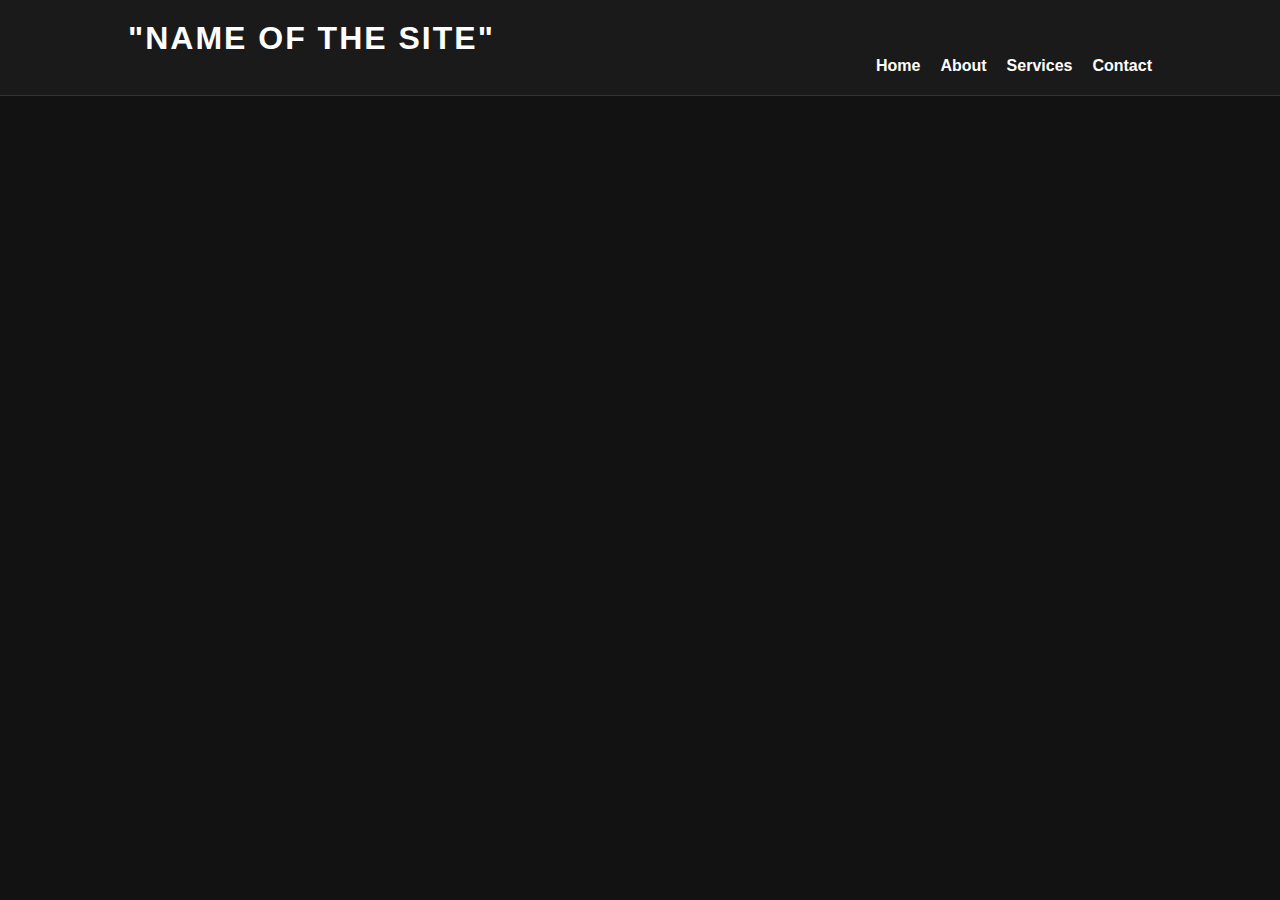
<file: register.html>
<!DOCTYPE html>
<html lang="en">
<head>
    <meta charset="UTF-8">
    <meta name="viewport" content="width=device-width, initial-scale=1.0">
    <meta http-equiv="X-UA-Compatible" content="ie=edge">
    <title>Register - "Name of the site"</title>
    <link rel="stylesheet" href="style.css">
</head>
<body>
    <header>
        <div class="container">
            <h1>"Name of the site"</h1>
            <nav>
                <ul>
                    <li><a href="index.html">Home</a></li>
                    <li><a href="#about">About</a></li>
                    <li><a href="#services">Services</a></li>
                    <li><a href="#contact">Contact</a></li>
                </ul>
            </nav>
        </div>
    </header>

    <section id="register" class="section">
        <div class="container">
            <h2>Create an Account</h2>
            <form class="login-form">
                <input type="text" placeholder="Username" required>
                <input type="email" placeholder="Email" required>
                <input type="password" placeholder="Password" required>
                <input type="password" placeholder="Confirm Password" required>
                <button type="submit" class="btn">Register</button>
            </form>
        </div>
    </section>

    <footer>
        <div class="container">
            <p>&copy; 2024 "Name of the site" Website. All Rights Reserved.</p>
        </div>
    </footer>
</body>
</html>
</file>
<file: style.css>
/* Global Styles */
* {
    margin: 0;
    padding: 0;
    box-sizing: border-box;
    font-family: 'Arial', sans-serif;
}

body {
    color: #FFFFFF;
    background-color: #121212; /* Matte Black Background */
}

.container {
    width: 80%;
    margin: 0 auto;
    max-width: 1200px;
}

header {
    background-color: #1A1A1A;
    padding: 20px 0;
    border-bottom: 1px solid #333;
    display: flex;
    justify-content: space-between;
    align-items: center;
}

header h1 {
    color: #FFFFFF;
    font-size: 2rem;
    text-transform: uppercase;
    letter-spacing: 2px;
    transition: transform 0.3s ease;
}

/* Title Hover Animation */
header h1:hover {
    transform: scale(1.05); /* Slight scale effect */
}

header nav {
    flex-grow: 1; /* Allow nav to grow and push items to the right */
    text-align: right; /* Align the text to the right */
}

header nav ul {
    list-style: none;
    display: flex;
    justify-content: flex-end; /* Ensure items are aligned to the end */
    gap: 20px;
}

header nav a {
    color: #FFFFFF;
    text-decoration: none;
    font-weight: bold;
    transition: color 0.3s ease, transform 0.3s ease;
}

/* Navigation Hover Animation */
header nav a:hover {
    color: #BBBBBB;
    transform: translateY(-3px); /* Subtle lift effect */
}

.section {
    padding: 60px 0;
    text-align: center;
    opacity: 0;
    transform: translateY(20px);
    animation: fadeIn 1s ease forwards; /* Fade in animation */
}

.section h2 {
    font-size: 2.5rem;
    margin-bottom: 20px;
    transition: color 0.3s ease, transform 0.3s ease;
}

/* Section Title Hover Animation */
.section h2:hover {
    color: #FFFFFF;
    transform: scale(1.05); /* Slight zoom-in */
}

.section p {
    font-size: 1.1rem;
    color: #BBBBBB;
    line-height: 1.6;
    max-width: 800px;
    margin: 0 auto;
}

.responsive-image {
    width: 100%;
    max-width: 600px; /* Maximum width for large screens */
    height: auto; /* Maintain aspect ratio */
    margin: 20px 0; /* Spacing around the image */
    border-radius: 10px; /* Optional: rounded corners */
    transition: transform 0.4s ease, box-shadow 0.4s ease; /* Smooth transition for hover effects */
}

/* Responsive Image Hover Animation */
.responsive-image:hover {
    transform: scale(1.05) rotate(1deg); /* Zoom and slight rotation */
    box-shadow: 0 8px 15px rgba(0, 0, 0, 0.5); /* Subtle shadow effect */
}

.image-gallery {
    display: flex;
    justify-content: center; /* Center the gallery images */
    flex-wrap: wrap; /* Allow images to wrap to the next line */
    gap: 20px; /* Space between images */
}

.gallery-image {
    width: 100%; /* Make image responsive */
    max-width: 300px; /* Maximum width for gallery images */
    height: auto; /* Maintain aspect ratio */
    border-radius: 10px; /* Optional: rounded corners */
    transition: transform 0.4s ease, box-shadow 0.4s ease, opacity 0.4s ease; /* Smooth transition for hover effects */
}

/* Advanced Hover Animation for Images */
.gallery-image:hover {
    transform: scale(1.1) rotate(3deg); /* Slight zoom and rotation effect */
    box-shadow: 0 10px 30px rgba(0, 0, 0, 0.5); /* Deeper shadow for depth */
}

/* Login Section Styles */
.login-section {
    background-color: #1A1A1A; /* Same as header */
    padding: 40px 0;
    border-top: 1px solid #333; /* Divider */
}

.login-form {
    display: flex;
    flex-direction: column;
    align-items: center;
}

.login-form input {
    width: 300px; /* Fixed width for inputs */
    padding: 12px;
    margin-bottom: 15px; /* Space between inputs */
    border: 1px solid #333;
    border-radius: 5px;
    background-color: #222; /* Darker background for inputs */
    color: #FFFFFF;
    transition: border-color 0.3s ease;
}

.login-form input:focus {
    border-color: #FFFFFF; /* Highlight border on focus */
    outline: none; /* Remove default outline */
}

.btn {
    display: inline-block;
    padding: 12px 30px;
    background-color: #FFFFFF;
    color: #121212;
    text-transform: uppercase;
    font-weight: bold;
    text-decoration: none;
    margin-top: 20px;
    border-radius: 30px;
    transition: background-color 0.3s, color 0.3s, transform 0.3s ease;
}

/* Button Hover Animation */
.btn:hover {
    background-color: #BBBBBB;
    color: #FFFFFF;
    transform: translateY(-5px); /* Lift effect */
    box-shadow: 0 4px 10px rgba(0, 0, 0, 0.3); /* Shadow for added depth */
}

/* Footer Styling */
footer {
    background-color: #1A1A1A;
    padding: 20px 0;
    text-align: center;
    color: #666666;
    border-top: 1px solid #333;
    opacity: 0;
    transform: translateY(20px);
    animation: fadeIn 1s ease forwards;
    animation-delay: 1s;
}

footer p {
    font-size: 0.9rem;
}

/* Social Icons Styling */
.socials {
    margin-top: 10px;
}

.social-icon {
    color: #666666; /* Default icon color */
    font-size: 1.5rem; /* Size of the icons */
    margin: 0 10px; /* Space between icons */
    text-decoration: none;
    transition: color 0.3s ease, transform 0.3s ease; /* Transition for color and scale */
}

/* Social Icon Hover Animation */
.social-icon:hover {
    color: #FFFFFF; /* Change to white on hover */
    transform: scale(1.2); /* Scale effect */
}

/* Change to respective colors on hover */
.social-icon:hover {
    transform: scale(1.2); /* Scale up effect on hover */
}

/* Facebook hover effect */
.social-icon:hover.i.fa-facebook-f {
    color: #3b5998; /* Facebook Blue */
}

/* Twitter hover effect */
.social-icon:hover.i.fa-twitter {
    color: #1DA1F2; /* Twitter Blue */
}

/* Instagram hover effect */
.social-icon:hover.i.fa-instagram {
    color: #C13584; /* Instagram Pink */
}

/* LinkedIn hover effect */
.social-icon:hover.i.fa-linkedin-in {
    color: #0077B5; /* LinkedIn Blue */
}

/* Keyframe Animations */
@keyframes fadeIn {
    to {
        opacity: 1;
        transform: translateY(0);
    }
}
</file>
